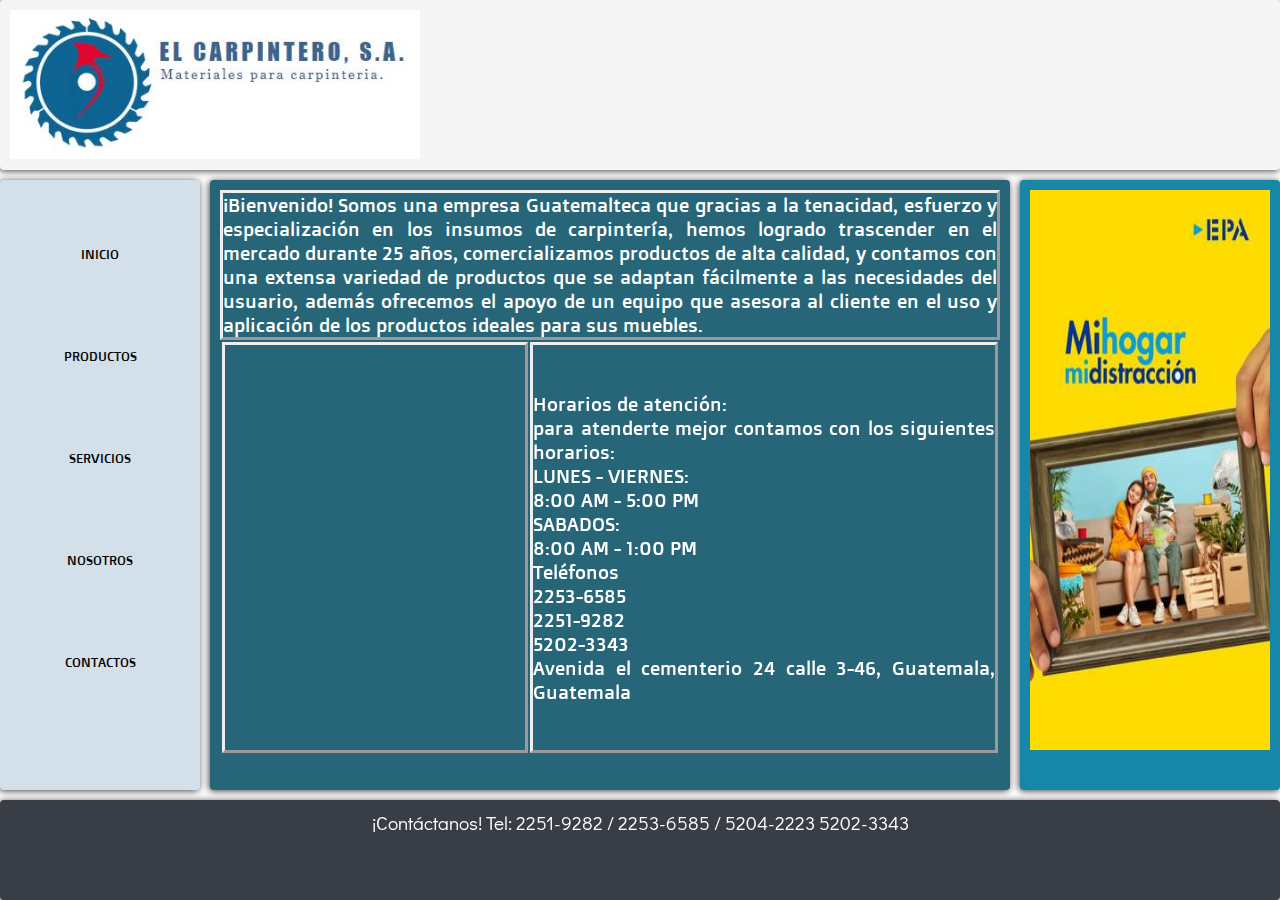
<file: index.html>
<!DOCTYPE html>
<html>
	<STYLE>A {text-decoration: none;} </STYLE>
	<head>
		<meta charset="utf-8">
		<meta name="viewport" content="width-device-width, initial-scale=1.0">
		<title>Grid</title>
		<link rel="stylesheet" type="text/css" href="grid.css">
		<link href='https://fonts.googleapis.com/css?family=Didact Gothic' rel='stylesheet'>
		<link href='https://fonts.googleapis.com/css?family=Anton' rel='stylesheet'>
		<link href='https://fonts.googleapis.com/css?family=Concert One' rel='stylesheet'>
		<link href='https://fonts.googleapis.com/css?family=Doppio One' rel='stylesheet'>

	</head>
	<body class="grid-container">
			<header>
				<img src="img/captura.jpg" width="400"/>
				
			</header>
			<nav>
				<ul class="menu">
					<li><a href="#">INICIO</a></li>
					<li><a href="#">PRODUCTOS</a></li>
					<li><a href="#">SERVICIOS</a></li>
					<li><a href="#">NOSOTROS</a></li>
					<li><a href="#">CONTACTOS</a></li>
				</ul>
			</nav>
			<aside>
				<div class="grid-item">
				<img src="img/f.jpg">
				</div>
			</aside>
			<section>
				<p>
					¡Bienvenido!
					Somos una empresa Guatemalteca que gracias a la tenacidad, esfuerzo y especialización en los insumos de carpintería, hemos logrado trascender en el mercado durante 25 años, comercializamos productos de alta calidad, y contamos con una extensa variedad de productos que se adaptan fácilmente a las necesidades del usuario, además ofrecemos  el apoyo de un equipo  que asesora al cliente en el uso y aplicación de los productos ideales para sus muebles.
				</p>
				<table>
					<tr>
						<td>
							<iframe src="https://www.google.com/maps/embed?pb=!1m18!1m12!1m3!1d3860.5054619447246!2d-90.52907968614537!3d14.62722498978556!2m3!1f0!2f0!3f0!3m2!1i1024!2i768!4f13.1!3m3!1m2!1s0x8589a189c0e823c9%3A0xbd3e6851c927c63c!2sEl%20Carpintero!5e0!3m2!1ses-419!2sgt!4v1619568113825!5m2!1ses-419!2sgt" width="300" height="400" style="border:0;" allowfullscreen="" loading="lazy"></iframe>
						</td>
						<td>
							Horarios de atención:<br>
							​para atenderte mejor contamos con los siguientes horarios:<br>
							LUNES - VIERNES:<br>
							8:00 AM - 5:00 PM<br>





							SABADOS:<br>              
							8:00 AM - 1:00 PM<br>





							Teléfonos<br>
							​2253-6585<br>
							2251-9282<br>
							5202-3343<br>						​
							Avenida el cementerio 24 calle 3-46, Guatemala, Guatemala<br>
						</td>
					</tr>
				</table>
			</section>
			<footer>
				<div class="parrafo">
				¡Contáctanos!     Tel: 2251-9282 / 2253-6585 / 5204-2223     5202-3343
				</div>
			</footer>
	</body>
</html>
</file>
<file: grid.css>
/*@import url("https://fonts.googleapis.com/css?family=Chelsea Market' rel='stylesheet")*/

* {
	box-sizing: border-box;
	margin: 0;
	padding: 0;
}

html {
	height: 100%;
}

body {
	font-family: "Didact Gothic";
	font-size: 1.2rem;
	min-height: 100%;
}

.grid-container > * {
	box-shadow: -1px 1px 7px 0px rgba(0, 0, 0, 0.75);
	border-radius: 4px;
	padding: 10px;
	text-align: center;

}

header {
	grid-area: H;
	background-color: #f6f5f5;
}

nav {
	grid-area: N;
	background-color: #d3e0ea;
}

.menu li {
    display: inline;
    justify-content: space-between;
    height: 20px;
    font-size: 70%; 
    color: black;
    padding: 5px 5px;
}

aside {
	grid-area: S;
	background-color: #1687a7;
}

section {
	grid-area: M;
	background-color: #276678;

}

footer {
	grid-area: F;
	background-color: #393e46;
}

.grid-container {
	display: grid;
	grid-gap: 10px;
	grid-template: 
	"H" 185px
	"N" 50px
	"M"   auto
	"S" 600px	
	"F" 100px;

}
	.grid-item img {
		height: 575px;
		width: 430px;
	}

	.parrafo {
		color: white;
	}

	p {
		font-family: Doppio One;
		color: white;
		text-align: justify;
		border-style: outset;
	}

	td {
		font-family: Doppio One;
		color: white;
		text-align: justify;
		border-style: outset;
	}

	img{
		float: left;
		width: 410px;
	}


@media (min-width: 600px) {

	.parrafo{
		color: white;
	} 

	.grid-item img {
		width: 280px;
		height: 880px;
	}
	.grid-container {
		/*grid-template-columns: 200px auto;
		grid-template-rows: 100px 50px auto 100px;
		grid-template-areas:
		"header header" 
		"navbar navbar" 
		"sidebar main" 
		"footer footer"*/
	grid-template:
		"H H" 170px
		"N N" 50px
		"S M" auto
		"F F" 100px /
		300px	auto  
	}



@media (min-width: 900px) {

	.grid-item img {
		width: 240px;
		height: 560px;
	}

	.grid-container {
	grid-template:
		"H H H" 170px 
		"N M S" auto
		"F F F" 100px /
		200px	auto	260px;

	}
	

ul {
	margin: 0px;
	padding: 0px;
}


li a {
	display: block;
	color: black;
	text-align: center;
	padding: 30px 30px;	
	font-family: Doppio One;
}

img {
	float: left;
	width: 410px;
}

p {
	font-family: Doppio One;
	color: white;
	text-align: justify;
	border-style: outset;
}

td {
	font-family: Doppio One;
	color: white;
	text-align: justify;
	border-style: outset;
}
</file>
